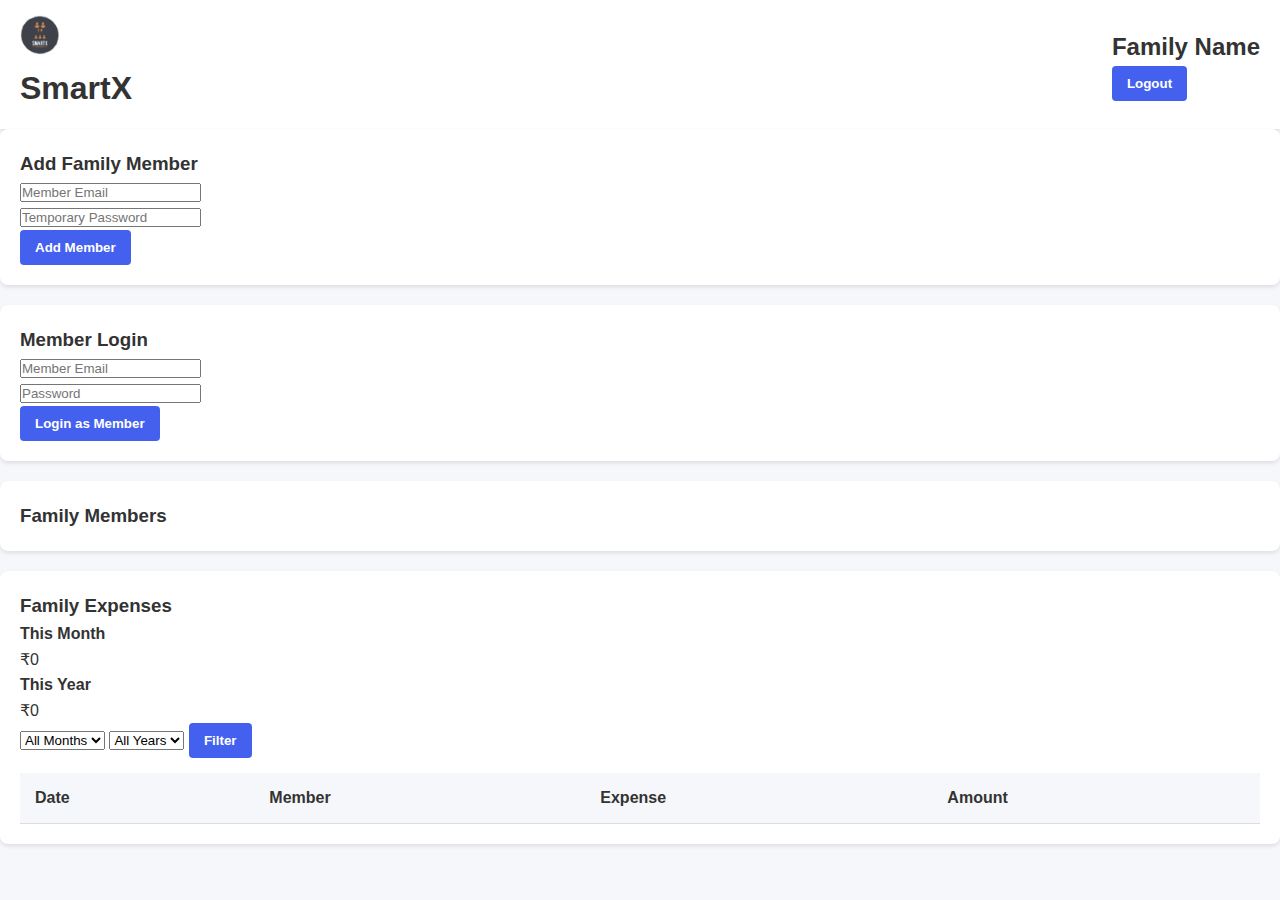
<file: dashboard.html>
<!DOCTYPE html>
<html lang="en">
<head>
    <meta charset="UTF-8">
    <meta name="viewport" content="width=device-width, initial-scale=1.0">
    <title>SmartX | Dashboard</title>
    <link rel="stylesheet" href="styles.css">
</head>
<body>
    <header class="app-header">
        <div class="header-left">
            <img src="assets/logo.png" alt="SmartX" class="logo">
            <h1>SmartX</h1>
        </div>
        <div class="header-right">
            <h2 id="family-name-display">Family Name</h2>
            <button id="logout-btn" class="logout-btn">Logout</button>
        </div>
    </header>

    <main class="dashboard-container">
        <section class="member-management">
            <div class="card">
                <h3>Add Family Member</h3>
                <div class="input-group">
                    <input type="email" id="member-email" placeholder="Member Email" required>
                </div>
                <div class="input-group">
                    <input type="password" id="member-password" placeholder="Temporary Password" required>
                </div>
                <button id="add-member-btn" class="primary-btn">Add Member</button>
            </div>

            <div class="card">
                <h3>Member Login</h3>
                <div class="input-group">
                    <input type="email" id="login-email" placeholder="Member Email" required>
                </div>
                <div class="input-group">
                    <input type="password" id="login-password" placeholder="Password" required>
                </div>
                <button id="member-login-btn" class="primary-btn">Login as Member</button>
            </div>
        </section>

        <section class="members-list-section">
            <div class="card">
                <h3>Family Members</h3>
                <div id="members-list" class="members-list">
                    <!-- Members will be loaded here -->
                </div>
            </div>
        </section>

        <section class="expenses-section">
            <div class="card">
                <h3>Family Expenses</h3>
                <div class="expense-summary">
                    <div class="summary-item">
                        <h4>This Month</h4>
                        <p id="month-total">₹0</p>
                    </div>
                    <div class="summary-item">
                        <h4>This Year</h4>
                        <p id="year-total">₹0</p>
                    </div>
                </div>

                <div class="filter-controls">
                    <select id="month-filter">
                        <option value="">All Months</option>
                        <!-- Months will be added dynamically -->
                    </select>
                    <select id="year-filter">
                        <option value="">All Years</option>
                        <!-- Years will be added dynamically -->
                    </select>
                    <button id="filter-btn" class="secondary-btn">Filter</button>
                </div>

                <div class="expenses-table-container">
                    <table id="expenses-table">
                        <thead>
                            <tr>
                                <th>Date</th>
                                <th>Member</th>
                                <th>Expense</th>
                                <th>Amount</th>
                            </tr>
                        </thead>
                        <tbody>
                            <!-- Expenses will be loaded here -->
                        </tbody>
                    </table>
                </div>
            </div>
        </section>
    </main>

    <script src="script.js"></script>
</body>
</html>
</file>
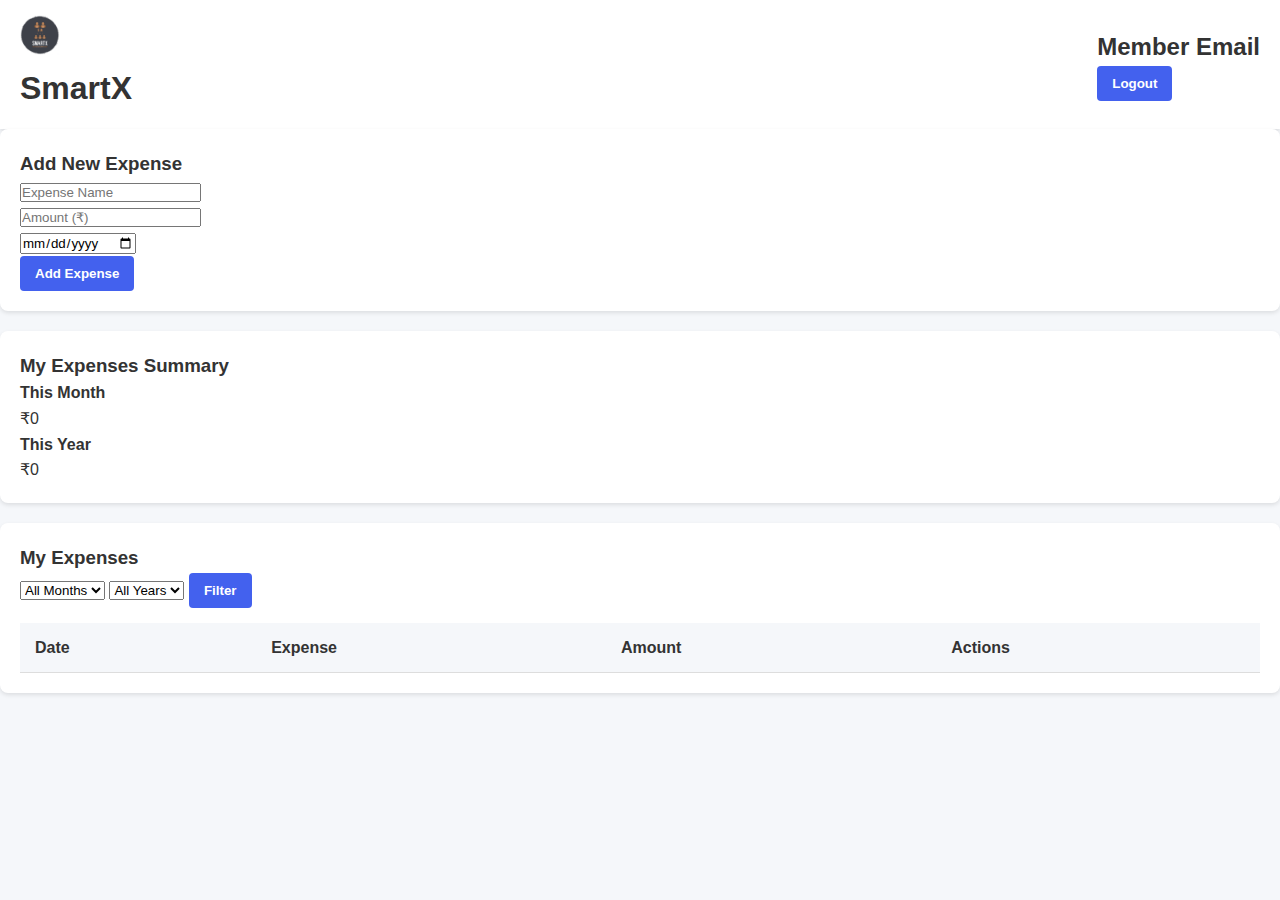
<file: member.html>
<!DOCTYPE html>
<html lang="en">
<head>
    <meta charset="UTF-8">
    <meta name="viewport" content="width=device-width, initial-scale=1.0">
    <title>SmartX | Expenses</title>
    <link rel="stylesheet" href="styles.css">
</head>
<body>
    <header class="app-header">
        <div class="header-left">
            <img src="assets/logo.png" alt="SmartX" class="logo">
            <h1>SmartX</h1>
        </div>
        <div class="header-right">
            <h2 id="member-email-display">Member Email</h2>
            <button id="logout-btn" class="logout-btn">Logout</button>
        </div>
    </header>

    <main class="member-container">
        <section class="add-expense-section">
            <div class="card">
                <h3>Add New Expense</h3>
                <div class="input-group">
                    <input type="text" id="expense-name" placeholder="Expense Name" required>
                </div>
                <div class="input-group">
                    <input type="number" id="expense-amount" placeholder="Amount (₹)" required>
                </div>
                <div class="input-group">
                    <input type="date" id="expense-date">
                </div>
                <button id="add-expense-btn" class="primary-btn">Add Expense</button>
            </div>
        </section>

        <section class="expense-summary-section">
            <div class="card">
                <h3>My Expenses Summary</h3>
                <div class="expense-summary">
                    <div class="summary-item">
                        <h4>This Month</h4>
                        <p id="my-month-total">₹0</p>
                    </div>
                    <div class="summary-item">
                        <h4>This Year</h4>
                        <p id="my-year-total">₹0</p>
                    </div>
                </div>
            </div>
        </section>

        <section class="my-expenses-section">
            <div class="card">
                <h3>My Expenses</h3>
                <div class="filter-controls">
                    <select id="my-month-filter">
                        <option value="">All Months</option>
                        <!-- Months will be added dynamically -->
                    </select>
                    <select id="my-year-filter">
                        <option value="">All Years</option>
                        <!-- Years will be added dynamically -->
                    </select>
                    <button id="my-filter-btn" class="secondary-btn">Filter</button>
                </div>

                <div class="expenses-table-container">
                    <table id="my-expenses">
                        <thead>
                            <tr>
                                <th>Date</th>
                                <th>Expense</th>
                                <th>Amount</th>
                                <th>Actions</th>
                            </tr>
                        </thead>
                        <tbody>
                            <!-- Expenses will be loaded here -->
                        </tbody>
                    </table>
                </div>
            </div>
        </section>
    </main>

    <script src="script.js"></script>
</body>
</html>
</file>
<file: styles.css>
/* Reset & Base Styles */
* {
    margin: 0;
    padding: 0;
    box-sizing: border-box;
    font-family: 'Segoe UI', Tahoma, Geneva, Verdana, sans-serif;
}

body {
    background: #f5f7fa;
    color: #333;
    line-height: 1.6;
}

.container {
    max-width: 1000px;
    margin: 0 auto;
    padding: 20px;
}

/* Header Styles */
header {
    display: flex;
    justify-content: space-between;
    align-items: center;
    padding: 15px 20px;
    background: white;
    box-shadow: 0 2px 4px rgba(0,0,0,0.1);
}

.logo {
    height: 40px;
}

/* Card & Form Styles */
.card {
    background: white;
    border-radius: 8px;
    box-shadow: 0 2px 4px rgba(0,0,0,0.1);
    padding: 20px;
    margin-bottom: 20px;
}

.form-group {
    margin-bottom: 15px;
}

.form-group input {
    width: 100%;
    padding: 10px;
    border: 1px solid #ddd;
    border-radius: 4px;
}

/* Button Styles */
button {
    padding: 10px 15px;
    border: none;
    border-radius: 4px;
    background: #4361ee;
    color: white;
    cursor: pointer;
    font-weight: 600;
}

button.secondary {
    background: white;
    color: #4361ee;
    border: 1px solid #4361ee;
}

button.danger {
    background: #f72585;
}

/* Table Styles */
table {
    width: 100%;
    border-collapse: collapse;
    margin-top: 15px;
}

th, td {
    padding: 12px 15px;
    text-align: left;
    border-bottom: 1px solid #ddd;
}

th {
    background: #f5f7fa;
}

/* Grid Layout */
.grid {
    display: grid;
    grid-template-columns: repeat(auto-fit, minmax(300px, 1fr));
    gap: 20px;
}

.full-width {
    grid-column: 1 / -1;
}

/* Responsive */
@media (max-width: 768px) {
    .grid {
        grid-template-columns: 1fr;
    }
    
    header {
        flex-direction: column;
        gap: 15px;
    }
}
</file>
